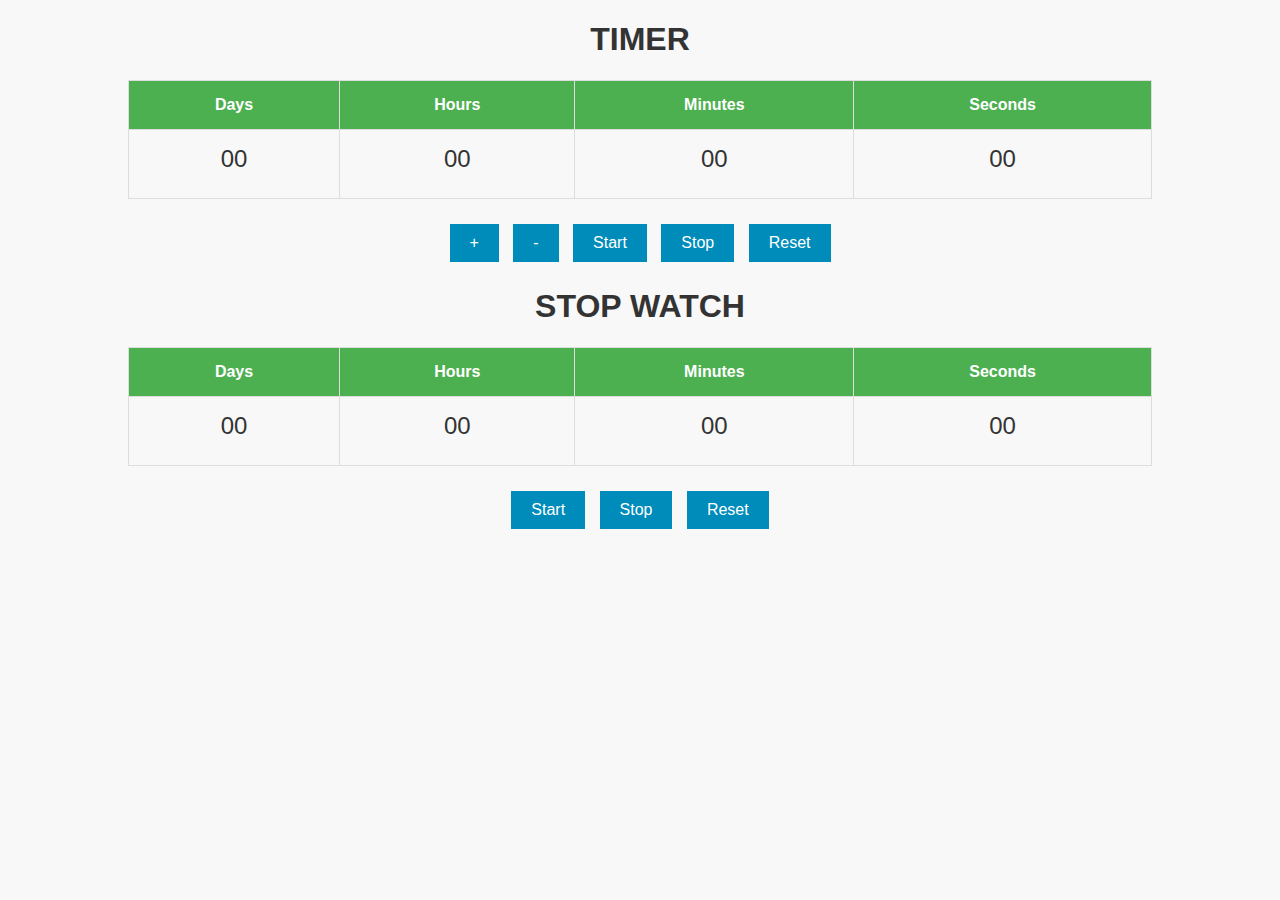
<file: index.html>
<!DOCTYPE html>
<html lang="en">
<head>
    <meta charset="UTF-8">
    <meta name="viewport" content="width=device-width, initial-scale=1.0">
    <title>Timer and Stopwatch</title>
    <style>
        body {
            font-family: 'Arial', sans-serif;
            text-align: center;
            background-color: #f8f8f8;
            margin: 0;
            padding: 0;
        }

        h1 {
            color: #333;
        }

        table {
            margin: 20px auto;
            border-collapse: collapse;
            width: 80%;
        }

        th, td {
            padding: 15px;
            text-align: center;
            border: 1px solid #ddd;
        }

        th {
            background-color: #4CAF50;
            color: white;
        }

        span {
            display: block;
            font-size: 24px;
            color: #333;
            margin-bottom: 10px;
        }

        button {
            background-color: #008CBA;
            color: white;
            padding: 10px 20px;
            font-size: 16px;
            border: none;
            cursor: pointer;
            margin: 5px;
        }

        button:hover {
            background-color: #00587a;
        } 
        
        
    </style>
</head>
<body>
    <h1>TIMER</h1>
    <table>
        <thead>
            <th>Days</th>
        <th>Hours</th>
        <th>Minutes</th>
        <th>Seconds</th>
        </thead>
        <tbody>
           <tr>
            <td>
                <span id="timer-days">00</span>
            </td>
            <td><span id="timer-hours">00</span></td>
            <td><span id="timer-minutes">00</span></td>
            <td><span id="timer-seconds">00</span></td>
           </tr>
           
        </tbody>
        
    </table>
    <button id="timer-increase">+</button>
    <button id="timer-decrease">-</button>
    <button id="timer-start">Start</button>
    <button id="timer-stop">Stop</button>
    <button id="timer-reset">Reset</button>
    <h1>STOP WATCH </h1>
    <table>
        <thead>
            <th>Days</th>
        <th>Hours</th>
        <th>Minutes</th>
        <th>Seconds</th>
        </thead>
        <tbody>
           <tr>
            <td>
                <span id="days">00</span>
            </td>
            <td><span id="hours">00</span></td>
            <td><span id="minutes">00</span></td>
            <td><span id="seconds">00</span></td>
           </tr>
           
        </tbody>
        
    </table>
    
    <button id="start">Start</button>
    <button id="stop">Stop</button>
    <button id="reset">Reset</button>
    
</body>
<script src="script.js"></script>
</html>
</file>
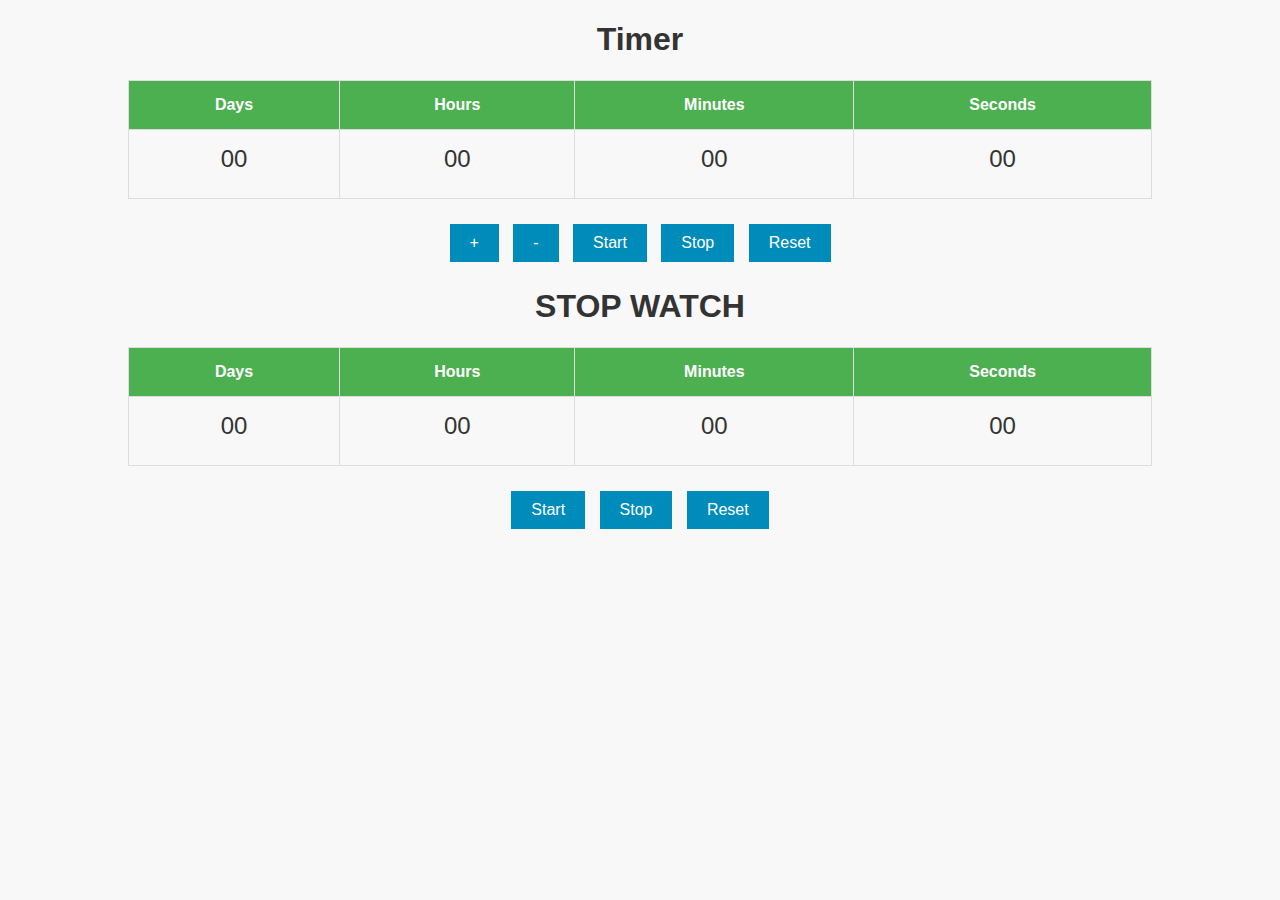
<file: main/index.html>
<!DOCTYPE html>
<html lang="en">
<head>
    <meta charset="UTF-8">
    <meta name="viewport" content="width=device-width, initial-scale=1.0">
    <title>Timer and Stopwatch</title>
   <link rel="stylesheet" href="styles.css">
</head>
<body>
    <h1>Timer</h1>
    <table>
        <thead>
            <th>Days</th>
        <th>Hours</th>
        <th>Minutes</th>
        <th>Seconds</th>
        </thead>
        <tbody>
           <tr>
            <td>
                <span id="timer-days">00</span>
            </td>
            <td><span id="timer-hours">00</span></td>
            <td><span id="timer-minutes">00</span></td>
            <td><span id="timer-seconds">00</span></td>
           </tr>
           
        </tbody>
        
    </table>
    <button id="timer-increase">+</button>
    <button id="timer-decrease">-</button>
    <button id="timer-start">Start</button>
    <button id="timer-stop">Stop</button>
    <button id="timer-reset">Reset</button>
    <h1>STOP WATCH </h1>
    <table>
        <thead>
            <th>Days</th>
        <th>Hours</th>
        <th>Minutes</th>
        <th>Seconds</th>
        </thead>
        <tbody>
           <tr>
            <td>
                <span id="days">00</span>
            </td>
            <td><span id="hours">00</span></td>
            <td><span id="minutes">00</span></td>
            <td><span id="seconds">00</span></td>
           </tr>
           
        </tbody>
        
    </table>
    
    <button id="start">Start</button>
    <button id="stop">Stop</button>
    <button id="reset">Reset</button>
    
</body>
<script src="script.js"></script>
</html>
</file>
<file: main/styles.css>
body {
    font-family: 'Arial', sans-serif;
    text-align: center;
    background-color: #f8f8f8;
    margin: 0;
    padding: 0;
}

h1 {
    color: #333;
}

table {
    margin: 20px auto;
    border-collapse: collapse;
    width: 80%;
}

th, td {
    padding: 15px;
    text-align: center;
    border: 1px solid #ddd;
}

th {
    background-color: #4CAF50;
    color: white;
}

span {
    display: block;
    font-size: 24px;
    color: #333;
    margin-bottom: 10px;
}

button {
    background-color: #008CBA;
    color: white;
    padding: 10px 20px;
    font-size: 16px;
    border: none;
    cursor: pointer;
    margin: 5px;
}

button:hover {
    background-color: #00587a;
}
</file>
